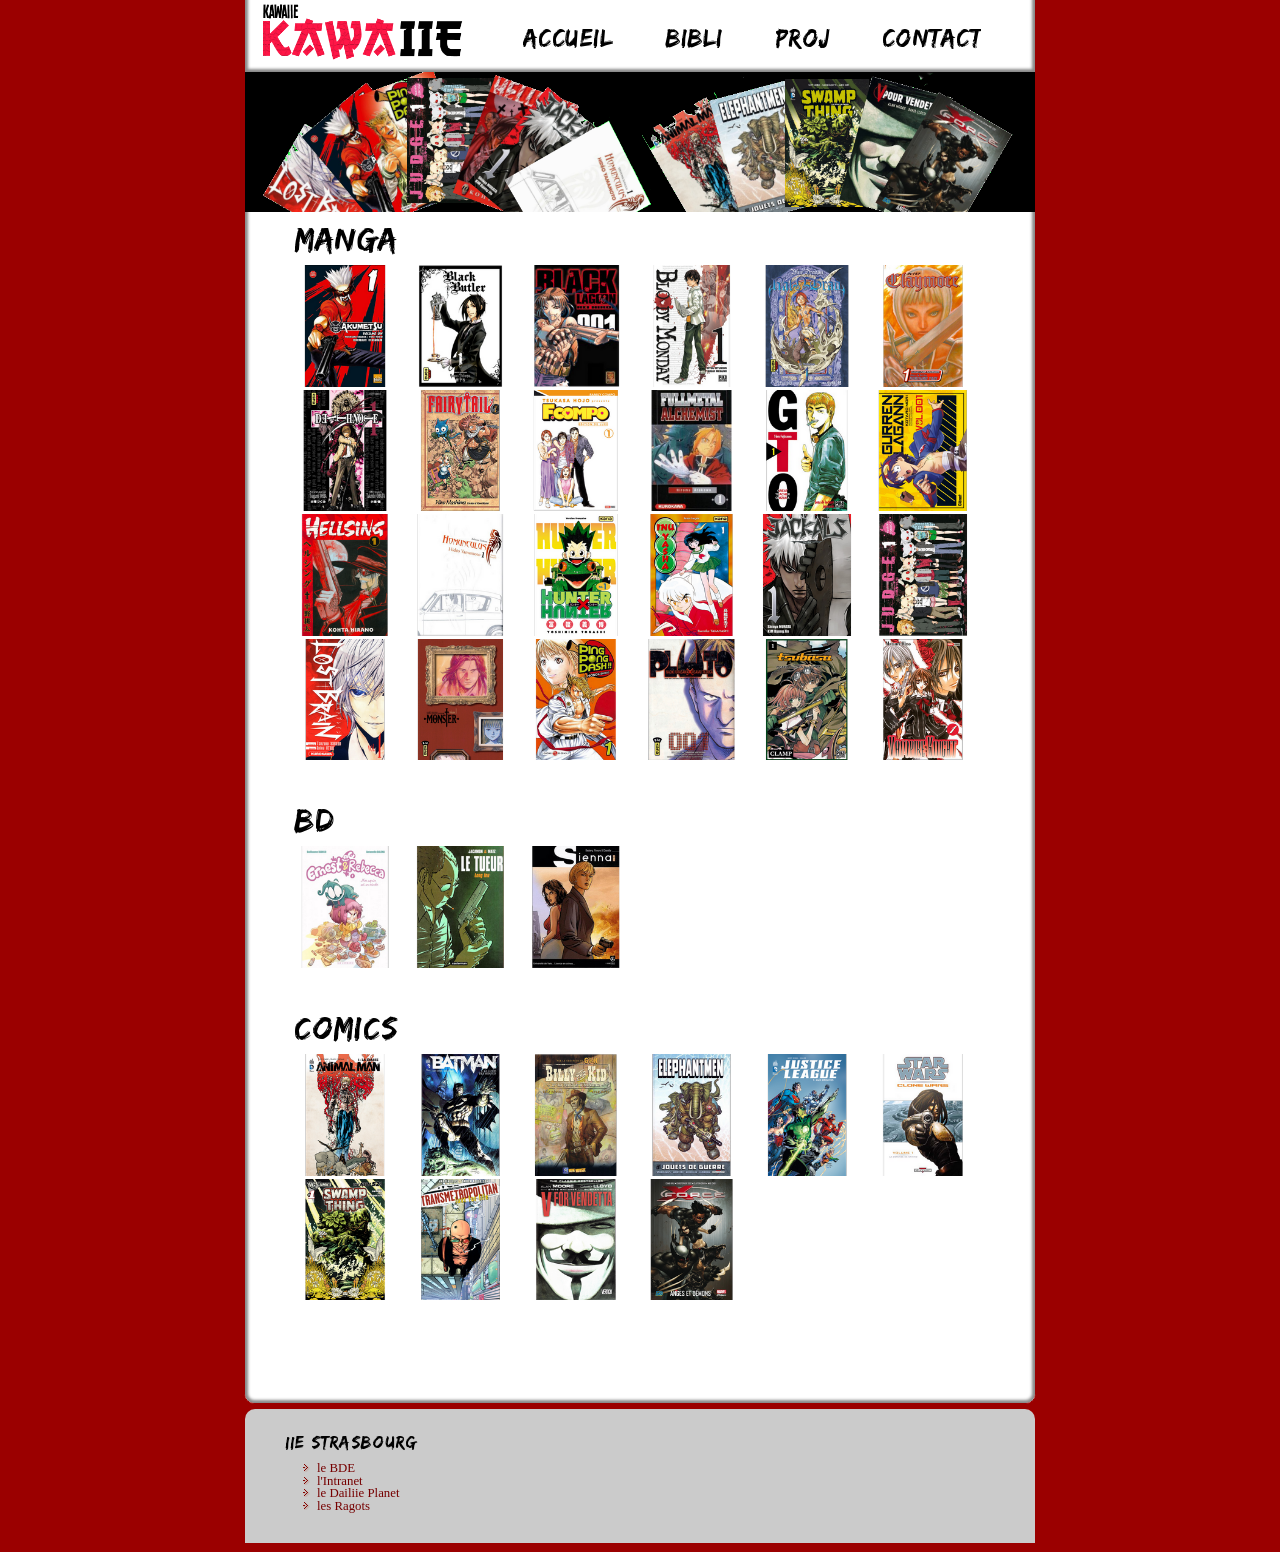
<file: Bibliotheque.html>
<!DOCTYPE html>
<html>
	<head>
		<meta charset="utf-8" />
		<link rel="icon" href="images/Icones/favicon.JPG">
		<!--[if lt IE 9]>
            <script src="http://html5shiv.googlecode.com/svn/trunk/html5.js"></script>
        <![endif]-->
        <link rel="stylesheet" href="reset.css" />
        <link rel="stylesheet" href="style.css" />
        <title>Kawaiie</title>
    </head>

	<body>
		<div id="container">
			<header>
				<a id="logo" href="Kawaiie.html"></a> 

				<div id="menu">
					 <ul>
					 	<li>
							<a href="Kawaiie.html" class="accueil">
								<span>Accueil</span>
							</a>
						</li>
						
						<li>
							<a class = "bibliotheque" href="Bibliotheque.html">
								<span>Bibli</span>
							</a>
						</li>
						
						<li>
							<a class = "proj" href="Proj.html">
								<span>Proj</span>
							</a>
						</li>
						
						<li>
							<a class = "contact" href="#">
								<span>Contact</span>
							</a>
						</li>
					</ul>
				</div>
			</header>

			<div id="navbar">
				<div id="bibliotheque">

				</div>
			</div>

	<!-- the main section where all pages will be loaded using URL variables and PHP include() function -->
			<div id="main">
				<article>
                	<h1>Manga</h1>
                	<div class="bibli">	
	            		<a href=#>
	            			<img class="livre" src="images/Bibliotheque/Couv_moyen/Manga/akumetsu_01.png" title="Akumetsu"/>
	            			<span>
	            				<h2>Akumetsu</h2>
	            				Dans un japon frappé par la crise économique et secoué par les scandales politiques, un héros au masque inquiétant se lève pour débarasser le monde du mal.<br>
	            				Mais ses méthodes sont pour le moins ... brutales.
	            			</span>
	            		</a>	

						<a href="#">
							<img class="livre" src="images/Bibliotheque/Couv_moyen/Manga/black_butler_01.png" title="Black Butler"/>
							<span>
								<h2>Black Butler</h2>
								 Sébastian est majordome au service d'un héritier d'une grande famille de la noblesse anglaise. En matière d'érudition, d'éducation et d'art culinaire, il est parfait. Mais ne vous fiez pas à sa distinction, si vous vous en prenez à son jeune maître, vous découvrirez sa vraie nature... <br>
								 Ciel aurait-il signé un pacte avec le Diable... ?!
							</span>
						</a>
							
						<a href="#">
							<img class="livre" src="images/Bibliotheque/Couv_moyen/Manga/Black_lagoon_01.png" title="Black Lagoon"/>
							<span>
								<h2>Black Lagoon</h2>
								Rokurô Okajima, modeste salarié de l'entreprise Asahi, se retrouve embarqué de force sur le black lagoon, un vieux torpilleur servant de repaire à une bande de pirates qui écume les mers de l'Asie du Sud-Est. Il va alors se retrouver propulsé dans un monde d'aventures dont il ne soupçonnait pas l'existence.
							</span>
						</a>

						<a href="#">
							<img class="livre" src="images/Bibliotheque/Couv_moyen/Manga/bloddy_monday_01.png" title="Bloody Monday"/>
							<span>
								<h2>Bloody Monday</h2>
								En apparence, Fujimaru Takagi est un élève comme les autres mais, en réalité, c'est un hacker de génie, qui pirate le matériel informatique de personnes malhonnêtes afin de les confondre. Il semblerait, qu'un virus meurtrier élaboré en Russie sera bientôt utilisé par des terroristes. Il s'agit d'une crise sans précédent : la survie de populations entières est en jeu !
							</span>
						</a>

						<a href="#">
							<img class="livre" src="images/Bibliotheque/Couv_moyen/Manga/blue_dragon_01.png" title="Blue Dragon"/>
							<span>
								<h2>Blue Dragon</h2>
								Les Kages sont des ombres maléfiques et monstrueuses qui s'attaquent aux hommes. Une seule personne peut les vaincre: Ral! Avec l'aide de Grad, le terrible blue dragon qui vit en lui, Ral parviendra-t-il à sauver le monde ?!
							</span>
						</a>

						<a href="#">
							<img class="livre" src="images/Bibliotheque/Couv_moyen/Manga/claymore 01.png" title="Claymore"/>
							<span>
								<h2>Claymore</h2>
								Dans une époque médiévale, les humains sont terrorisés par des êtres démoniaques capables de se fondre parmi eux. Leur seule chance de survie réside dans les mains des Claymores, des femmes hybrides mi-humaines mi-démons qui possèdent des pouvoirs gigantesques.
							</span>
						</a>

						<a href="#">
							<img class="livre" src="images/Bibliotheque/Couv_moyen/Manga/death_note_01.png" title="Death Note"/>
							<span>
								<h2>Death Note</h2>
								Light Yagami est un lycéen âgé de 17 ans, jeune homme brillant, fils d'un policier, il découvre un étrange carnet qui se révèle être le livre d'un dieu de la mort : Ryûk ! Light apprendra vite quels terribles pouvoirs renferment ce carnet : tous ceux dont le nom est inscrit dans le Death Note sont appelés à mourir dans les 40 secondes qui suivent !
							</span>
						</a>

						<a href="#">
							<img class="livre" src="images/Bibliotheque/Couv_moyen/Manga/fairy_tail_01.png" title="Fairy Tail"/>
							<span>
								<h2>Fairy Tail</h2>
								Les guildes magiques sont des associations. Elles proposent différentes tâches aux magiciens, allant de la recherche d'un objet à l'attaque en règle.<br>
								Lucy, Une jeune fille, rêve de devenir magicienne.
								Un jour, elle rencontre Natsu, un magicien maîtrisant le feu. 
								Ce dernier l'invite alors à rejoindre sa guilde.<br> 
								Il s'agit de la célèbre Fairy Tail, le sujet de tous les rêves de Lucy. Mais celle-ci est bien mystérieuse semble être à l'origine de nombreux scandales...
							</span>
						</a>

						<a href="#">
							<img class="livre" src="images/Bibliotheque/Couv_moyen/Manga/family_compo_01.png" title="Family Compo"/>
							<span>
								<h2>Familly Compo</h2>
								Après sa maman qui est décédée alors qu’il n’avait que six ans, Masahiko perd son père dans un accident.<br>
								Le jeune étudiant se retrouve alors seul et sans ressources. Sa tante Yukari lui propose de venir emménager avec elle, son mari et sa fille.<br>
								Il ne tarde pas à découvrir qu’il ne vit absolument pas dans une famille traditionnelle, bien loin de là ! Sa tante est en fait un homme et son oncle est une femme ! Et sa cousine serait-elle en réalité un cousin ?
							</span>
						</a>

						<a href="#">
							<img class="livre" src="images/Bibliotheque/Couv_moyen/Manga/fma_01.png" title="Full Metal Alchemist"/>
							<span>
								<h2>Full Metal Alchemist</h2>
								En voulant ressusciter leur mère, Edward et Alphonse Elric utilisent une technique interdite du domaine de l'alchimie : la transmutation humaine. L'expérience tourne mal : Edward perd un bras et une jambe tandis qu'Alphonse perd son corps et son esprit se retrouve prisonnier d'une armure.<br>
								Devenu alchimiste d'Etat, Edward, surnommé " FullMetal Alchimiste ", se lance, avec son frère, à la recherche de la pierre philosophale, leur seule chance de retrouver leur état initial.
							</span>
						</a>

						<a href="#">
							<img class="livre" src="images/Bibliotheque/Couv_moyen/Manga/gto_01.png" title="GTO"/>
							<span>
								<h2>GTO</h2>
								Ancien voyou, chef de gang, Eikichi Onizuka décide un jour de devenir prof. Sa vocation n'a rien de pédagogique. Ce qu'il veut, c'est pouvoir sortir avec les étudiantes du lycée où il travaille.<br>
								Pourtant, son sens de la justice et de l'honneur vont l'amener à devenir un véritable enseignant.
							</span>
						</a>

						<a href="#">
							<img class="livre" src="images/Bibliotheque/Couv_moyen/Manga/gurren_lagann_01.png" title="Gurren Lagann"/>
							<span>
								<h2>Gurren Lagann</h2>
								Dans un lointain futur, les humains ont été chassés de la surface de la Terre par des hommes-bêtes. Ils sont maintenant contraints de vivre dans des cavernes souterraines, constamment menacés par les nouveaux maîtres de la planète.<br>
								Simon, un jeune foreur de souterrains, et Kamina, un trublion local constamment opposé au chef du village, décident de se rebeller et d’aller là où aucun homme n’est jamais allé : à la surface de la Terre !<br> 
								Sur leur route, ils seront rejoints par la pulpeuse Yoko et, ensemble, deviendront les derniers remparts de la race humaine contre les hommes-bêtes…
							</span>
						</a>

						<a href="#">
							<img class="livre" src="images/Bibliotheque/Couv_moyen/Manga/hellsing_01.png" title="Hellsing"/>
							<span>
								<h2>Hellsing</h2>
								L’organisation Hellsing, avec à sa tête la jeune Integra, est un groupe d’intervention chargé de protéger l’Angleterre des forces démoniaques qui envahissent le pays. Mandatée par l’église protestante elle dispose d’une arme secrète impitoyablement efficace en la personne d’Alucard, un vampire, surpuissant....
							</span>
						</a>

						<a href="#">
							<img class="livre" class="blanc" src="images/Bibliotheque/Couv_moyen/Manga/homunculus_01.png" title="Homunculus"/>
							<span>
								<h2>Homunculus</h2>
								Vous êtes un SDF et votre seule fortune est votre voiture. Pas un super modèle, juste une à laquelle vous tenez. Mais voilà que, du jour au lendemain, même cela vous est enlevé. Comment allez-vous remonter la pente ? En acceptant l'argent qu'on vous offre moyennant votre trépanation ?<br>
								Vous pourriez en sortir diminué. Mais vous pourriez en sortir grandi. Vous pourriez également ne pas en sortir tout court...
							</span>
						</a>

						<a href="#">
							<img class="livre" src="images/Bibliotheque/Couv_moyen/Manga/hunter_x_hunter_01.png" title="Hunter X Hunter"/>
							<span>
								<h2>Hunter X Hunter</h2>
								Gon a presque douze ans, et rêve de devenir un hunter.<br>
								Les hunters sont des aventuriers d'élite qui peuvent être chasseurs de prime, chefs-cuisinier, archéologues, zoologues, justiciers ou consultants dans divers domaines. Son père, Jin, qu'il ne connaît pas, est l'un des plus grands hunters de son temps.<br>
								C'est pour le retrouver que Gon va devenir hunter!
							</span>
						</a>

						<a href="#">
							<img class="livre" src="images/Bibliotheque/Couv_moyen/Manga/inu_yasha_01.png" title="Inu Yasha"/>
							<span>
								<h2>Inu Yasha</h2>
								Quel est ce monde étrange dans lequel est tombée Kagome? Qui est cet Inu-Yasha? Qu'est-ce que la perle de Shikon?<br> Mystères et aventures ne font que commencer!
							</span>
						</a>

						<a href="#">
							<img class="livre" src="images/Bibliotheque/Couv_moyen/Manga/jackals_01.png" title="Jackals"/>
							<span>
								<h2>Jackals</h2>
								Cicero City, ville rongée par le crime et la corruption, est sous la coupe de nombreuses organisations criminelles qui se livrent une guerre sans merci pour son contrôle.<br>
								Pour servir leurs desseins, ces gangs font régulièrement appel aux "Jackals", des assassins professionnels et impitoyables, qui louent leurs services au plus offrant...
							</span>
						</a>

						<a href="#">
							<img class="livre" src="images/Bibliotheque/Couv_moyen/Manga/judge_01.png" title="Judge"/>
							<span>
								<h2>Judge</h2>
								Après avoir indirectement causé la mort de son propre frère, Hiro vit rongé par le remords. Deux ans ont passé quand il se réveille soudain dans le noir, menotté et coiffé d’un mystérieux masque de lapin. Au bout d’un couloir, le corps sans vie d’un adolescent, et sept autres victimes terrifiées, enfermées dans une étrange salle de tribunal.<br>
								Tous coupables d’un crime resté impuni, ils incarnent un des péchés capitaux : gourmandise, avarice, paresse, orgueil, luxure, envie et colère.<br>
								Le procès peut commencer… À la fois juges et bourreaux, ils devront choisir toutes les douze heures celui d’entre eux qui sera sacrifié.
							</span>
						</a>

						<a href="#">
							<img class="livre" src="images/Bibliotheque/Couv_moyen/Manga/lost_brain_01.png" title="Lost Brain"/>
							<span>
								<h2>Lost Brain</h2>
								Peut on vraiment contrôler les gens en les hypnotisant ?<br>
								Ren Hiyama, un génie dépité par la réalité absurde du monde quotidien, décide de changer les bases mêmes de la société. Pour y parvenir, il commence à s’intéresser à l’hypnose, une technique au pouvoir sans limite qui lui permettra de plonger dans les tréfonds de l’âme humaine. Il se lance dans une guerre psychologique et terroriste avec le gouvernement japonais pour changer la société.<br>
								Un duel sans merci s’engage alors !
							</span>
						</a>

						<a href="#">
							<img class="livre" src="images/Bibliotheque/Couv_moyen/Manga/monster_01.png" title="Monster"/>
							<span>
								<h2>Monster</h2>
								Le docteur Tenma est un jeune chirurgien japonais expatrié en Allemagne. Embauché par une clinique de Düsseldorf, doué pour son métier, parfaitement intégré, il doit même épouser la fille de son directeur. Un jour, appelé en urgence, il s'apprête à opérer un jeune garçon pour essayer de lui sauver la vie. Alors qu'il allait commencer, il reçoit alors l'ordre de ne pas le faire et de prendre en charge un autre patient arrivé entre temps, patient qui n'est autre que le maire de la ville. Mais le Docteur Tenma décide d'ignorer cet ordre et de s'occuper de l'enfant arrivé en premier..
							</span>
						</a>

						<a href="#">
							<img class="livre" src="images/Bibliotheque/Couv_moyen/Manga/ping_pong_dash_01.png" title="Ping Pong Dash"/>
							<span>
								<h2>Ping Pong Dash</h2>
								Tendô Haruku est un loubard de campagne, pas très futé mais doué à la bagarre, son loisir favori jusqu’à ce qu’arrive dans son horizon... l’amour ! En la personne de Ichinose Sawa, championne de ping-pong venue tout droit de la capitale, et qui ne s’intéresse qu’aux garçons susceptibles de la surpasser dans ce sport.<br>
								Bien décidé à relever le défi, Haruku décide donc de se mettre à la raquette pour conquérir le coeur de Sawa... mais pas facile de se refaire, surtout quand on est courtisé par un chef de bande prêt à tout pour faire de vous son bras droit !
							</span>
						</a>

						<a href="#">
							<img class="livre" src="images/Bibliotheque/Couv_moyen/Manga/pluto_01.png" title="Pluto"/>
							<span>
								<h2>Pluto</h2>
								Dans un monde futuriste où les robots vivent comme des humains, des crimes mystérieux se succèdent.<br>
								Des robots et des chercheurs renommés sont assassinés dans des circonstances très étranges. Toutes les victimes sont retrouvées avec un ornement en forme de cornes sur leur tête.<br>
								Gesicht, un inspecteur robot, est chargé de l'affaire. Il découvre que les robots visés sont les sept robots les plus puissants de la planète, dont il fait lui-même partie ! L'inspecteur Gesicht part alors à leur rencontre pour tenter de les protéger du danger.
							</span>
						</a>

						<a href="#">
							<img class="livre" src="images/Bibliotheque/Couv_moyen/Manga/tsubasa_reservoir_chronicle_01.png" title="Tsubasa Reservoir Chronicle"/>
							<span>
								<h2>Tsubasa Reservoir Chronicle</h2>
								Dans le pays de Clow, vivent Shaolan et Sakura, qui s'aiment secrètement malgré leurs différences sociales. Un jour, survient la catastrophe, lors d'une attaque ennemie sur le pays : Sakura perd la mémoire pour des raisons mystérieuses !
							</span>
						</a>

						<a href="#">
							<img class="livre" src="images/Bibliotheque/Couv_moyen/Manga/vampire_knight_01.png" title="Vampire Knight"/>
							<span>
								<h2>Vampire Knight</h2>
								Dans le collège Cross, étudiants humains et vampires cohabitent secrètement.<br>
								Yuki, avec l’énigmatique Zero, doit s’assurer que cette cohabitation reste pacifiste. La jeune fille souhaite un futur dans lequel Hommes et vampires puissent coexister sans se combattre. Une conviction dictée aussi par les sentiments qu’elle éprouve pour le noble Kaname, le chef charismatique des vampires du collège. Un garçon qui, un jour, lui a sauvé la vie...
							</span>
						</a>

					</div>	
            	</article>

            	<article>
            		<h1>BD</h1>
            		<div class="bibli">
            			<a href="#">
            				<img class="livre" src="images/Bibliotheque/Couv_moyen/BD/ernest&rebecca_01.png" title="Ernest & Rebecca"/>
            				<span>
            					<h2>Ernest & Rebecca</h2>
            					Elle s'appelle Rebecca, elle a six ans, bientôt et demi. Ses défenses immunitaires sont un peu faibles, mais elle ne compte pas se laisser faire: elle va prouver au monde qu'elle n'est pas une puce.<br>
            					Partie chasser la grenouille par temps de pluie, Rebecca attrape finalement Ernest, un drôle de microbe qui n'a pas la langue dans sa poche. Le genre d'ami bien utile à l‘heure où les parents se perdent dans leurs disputes de grands.
            				</span>
            			</a>
            			
            			<a href="#">
            				<img class="livre" src="images/Bibliotheque/Couv_moyen/BD/le_tueur_01.png" title="Le Tueur"/>
            				<span>
            					<h2>Le Tueur</h2>
            					Homme solitaire et froid, méthodique et consciencieux, le tueur ne s'embarrasse ni de scrupules ni de regrets.<br>
            					Tapi dans l'ombre, il guette sa prochaine victime. Plus l'attente dure et plus il s'énerve. Si les cartes sont truquées, il n'en sait rien encore. Gare aux éclaboussures.
            				</span>
            			</a>
            			<a href="#">
            				<img class="livre" src="images/Bibliotheque/Couv_moyen/BD/sienna_01.png" title="Sienna"/>
            				<span>
            					<h2>Sienna</h2>
            					Femme d'une froideur implacable, Sienna est consultante dans la finance le jour et exécutrice pour la CIA la nuit. Gabrielle est son contraire. Avocate engagée et humaine, elle prend de gros honoraires à de riches clients pour pouvoir se consacrer aussi à ceux qui ne peuvent pas la payer.
								Tout oppose ces deux diplômées de la prestigieuse université de Yale et pourtant, elles doivent au même homme d'être ce qu'elles sont.
            				</span>
            			</a>
            		</div>	
            	</article> 

            	<article>
            		<h1>Comics</h1>
            		<div class="bibli">
	            		<a href="#">
	            			<img class="livre" src="images/Bibliotheque/Couv_moyen/Comics/animalman_01.png" title="Animal Man"/>
							<span>
								<h2>Animal Man</h2>
								Buddy Baker est un super-héros de troisième zone, dont les pouvoirs le lie au monde animal. Sa carrière d'acteur est sur le point de décoller quand sa fille, Maxine, se découvre elle aussi des aptitudes surnaturelles. La quête qu'entame Buddy pour découvrir les causes de cette mutation va l'entraîner aux confins de l'étrange et de l'horreur.
							</span>
						</a>

						<a href="#">
							<img class="livre" src="images/Bibliotheque/Couv_moyen/Comics/batman_01.png" title="Batman"/>
							<span>
								<h2>Batman</h2>
								Après une longue période d'absence, Bruce Wayne est de retour sous le masque de Batman, à la poursuite d un mystérieux tueur en série aux allures de hibou, et dont la prochaine cible n'est autre que... Bruce Wayne.<br>
								Plus il progresse dans son enquête, plus le Chevalier Noir rassemble d éléments sur les motivations de son ennemi. Il découvre alors une sombre vérité mêlant la famille Wayne aux fondations troubles de Gotham City.
							</span>
						</a>

						<a href="#">
							<img class="livre" src="images/Bibliotheque/Couv_moyen/Comics//billy_the_kid_01.png" title="Billy The Kid"/>
							<span>
								<h2>Billy the Kid</h2>
								Billy the kid, le cowboy psychopathe, la terreur de l'ouest sauvage. On le croyait mort, il n'en est rien...<br> 
								Recruté par un cirque pour aider son propriétaire à dérober un joyau d'une valeur inestimable, il se retrouve embarqué dans une sombre aventure qui va le mener au cœur de l'Europe centrale, où il devra affronter...rien de moins que le docteur Frankenstein.
							</span>
						</a>

						<a href="#">
							<img class="livre" src="images/Bibliotheque/Couv_moyen/Comics/elephantmen_01.png" title="Elephantmen"/>
							<span>
								<h2>Elephantmen</h2>
								Quelque part dans le désert africain, une équipe de scientifiques spécialisés en manipulations génétiques a créé une armée de monstres surpuissants. À partir de l'ADN croisé entre humains et animaux, ils ont engendré une nouvelle forme de vie, complètement dédiée au combat : les Elephantmen. L'ONU se doit d'intervenir.<br>
								Commence alors l'une des guerres les plus violentes que la Terre a connue.
							</span>
						</a>

						<a href="#">
							<img class="livre" src="images/Bibliotheque/Couv_moyen/Comics/justice_league_01.png" title="Justice League"/>
							<span>
								<h2>Justice League</h2>
								Il y a cinq ans, nul ne connaissait l'existence des surhommes, et encore moins celle des super-héros...<br>
								Avec l'apparition de Superman, Batman, Green Lantern et Wonder Woman, les autorités, effrayées par la puissance de ces individus, les déclarèrent hors-la-loi. Cependant, lorsque Darkseid projeta de conquérir la Terre, les Humains durent se placer sous la protection de leur héros. Voici le récit de la première union des plus grands justiciers qui allait bientôt devenir la célèbre Ligue de Justice.
							</span>
						</a>

						<a href="#">
							<img class="livre" src="images/Bibliotheque/Couv_moyen/Comics/star_wars_01.png" title="Star Wars"/>
							<span>
								<h2>Star Wars</h2>
								Pour empêcher les Séparatistes de détruire une fabrique de clones, un commando de Jedi - parmi lesquels Obi-Wen Kenobi et Anakin Skywalker - est envoyé sur la planète aquatique Kamino. Ils découvriront que Jango Fett, bien que mort, joue encore un rôle important dans cette guerre...
							</span>
						</a>

						<a href="#">
							<img class="livre" src="images/Bibliotheque/Couv_moyen/Comics/the_swamp_thing_01.png" title="The Swamp Thing"/>
							<span>
								<h2>The Swamp Thing</h2>
								Le Dr Alec Holland était autrefois un monstre connu sous le surnom de la Créature des Marais, hantant le bayou et s'opposant à des forces surnaturelles.<br>
								Aujourd'hui Alec est redevenu un humain et tente de reprendre le cours de sa vie. Malheureusement pour lui, son passé ne va pas tarder à le rattraper...
							</span>
						</a>

						<a href="#">
							<img class="livre" src="images/Bibliotheque/Couv_moyen/Comics/transmetropolitan_01.png" title="Transmet
							ropolitan"/>
							<span>
								<h2>Tranmetropolitan</h2>	
								Spider est un journaliste gonzo renégat forcé à retourner à La Ville après avoir profité d'une avance de son éditeur sur deux livres qu'il n'a pas écrits. Après cinq ans de vie solitaire à "La Montagne", les menaces de son éditeur l'obligent à revenir à La Ville, où il reprend contact avec une vieille connaissance, Mitchell Royce, afin de trouver du travail lui permettant de subsister durant l'écriture de ses livres, et, par la même, reprendre son combat contre la corruption aux plus hauts niveaux du pouvoir.
							</span>
						</a>

						<a href="#">
							<img class="livre" src="images/Bibliotheque/Couv_moyen/Comics/v_pour_vendetta_01.png" title="V pour Vendetta"/>
							<span>
								<h2>V pour Vendetta</h2>
								Dans les années 1980, une guerre mondiale éclate ; l'Europe, l'Afrique et les États-Unis d'Amérique sont réduits en cendres par des armes nucléaires. Un parti fasciste, Norsefire, prend alors en main le pouvoir et tente de rétablir le pays après avoir procédé à une épuration ethnique, politique et sociale sans pitié.<br>
								En 1997, au moment où le parti semble avoir la situation sous contrôle, un anarchiste commence une campagne pour ébranler tous les symboles du pouvoir.
							</span>
						</a>
	
						<a href="#">
							<img class="livre" src="images/Bibliotheque/Couv_moyen/Comics/x_force_01.png" title="X Force"/>
							<span>
								<h2>X Force</h2>
								Dans le plus grand secret, Cyclope a réuni une équipe clandestine en charge des missions retenues douteuses et trop dangereuses pour les X-Men attitrés. Pour ce faire, il a fait appel à Wolverine, X-23, Warpath et Félina !<br>
								Quand les Purificateurs, une secte religieuse de chasseurs de mutants, ont vent de la naissance du premier homo superior depuis le Jour-M, ils n'ont plus qu'une idée en tête : traquer et tuer l'enfant. La mission de X-force : protéger le bébé par tous les moyens nécessaires.
							</span>
						</a>
						</div>
	            	</article>
			<!-- close #main content -->
			</div>            
	    <!-- close #container -->
		</div>

		<footer>
			<div id="ensiie">
			<h1>IIE Strasbourg</h1>
				<ul>
					<li><a href="http://strasbourg.bde-ensiie.fr/" target="_blank">le BDE</a></li>
					<li><a href="http://iiens.eu/" target="_blank">l'Intranet</a></li>
					<li><a href="http://dailiieplanet.free.fr/index.php/journal/ancien_numero" target="_blank">le Dailiie Planet</a></li>
					<li><a href="http://ragots.iiens.eu/" target="_blank">les Ragots</a></li>
	            </ul>
	        </div>    
    	</footer>

	</body>
</html>
</file>
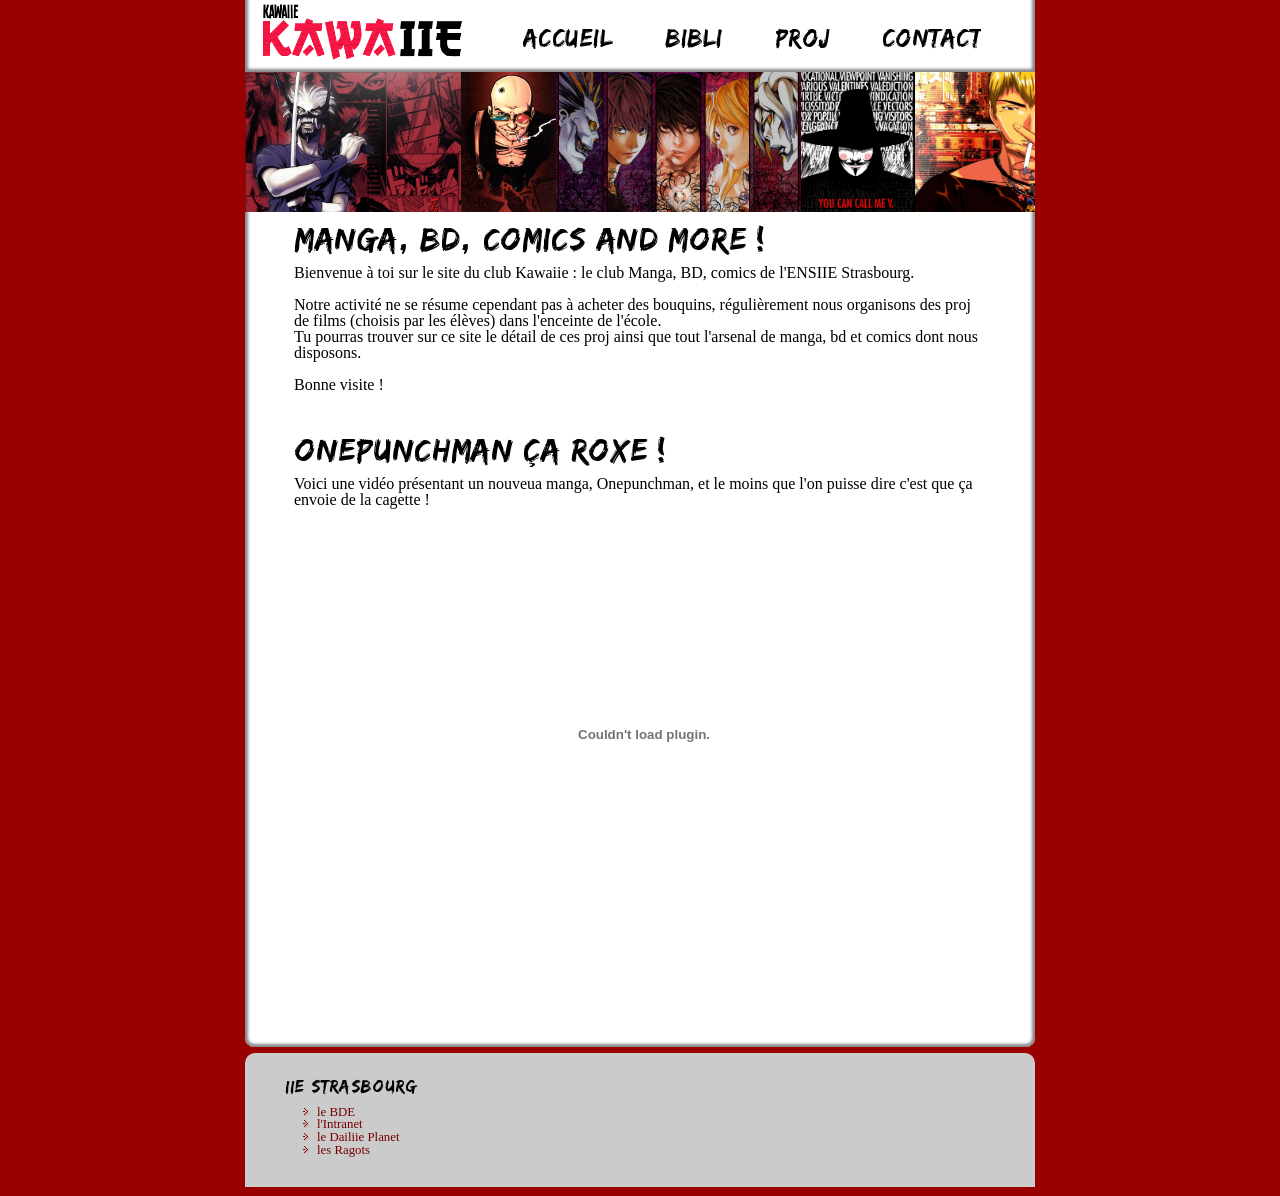
<file: Kawaiie.html>
<!DOCTYPE html>
<html>
	<head>
		<meta charset="utf-8"/>
		<link rel="icon" href="images/Icones/favicon.JPG">
		<link rel="stylesheet" href="reset.css" />
		<link rel="stylesheet" href="style.css" />

		<title>Kawaiie</title>

		<!--[if lt IE 9]>
        	<script src="http://html5shiv.googlecode.com/svn/trunk/html5.js"></script>
        <![endif]-->
	</head>

	<body>
		<div id="container">
			<header>


				<a id="logo" href="Kawaiie.html"></a> 


				<div id="menu">
					 <ul>
					 	<li>
							<a href="Kawaiie.html" class="accueil">
								<span>Accueil</span>
							</a>
						</li>
						
						<li>
							<a class = "bibliotheque" href="Bibliotheque.html">
								<span>Bibli</span>
							</a>
						</li>
						
						<li>
							<a class = "proj" href="Proj.html">
								<span>Proj</span>
							</a>
						</li>
						
						<li>
							<a class = "contact" href="#">
								<span>Contact</span>
							</a>
						</li>
					</ul>
				</div>
			</header>

			<div id="navbar">
				<div id="kawaiie">

			  	</div>
			</div>

			<div id="main">
				<div id="column_middle">
						
						<article>
							<h1>Manga, BD, Comics and more !</h1>
			               	<p>Bienvenue à toi sur le site du club Kawaiie : le club Manga, BD, comics de l'ENSIIE Strasbourg.</p>
			               	<br/>
			               	<p>Notre activité ne se résume cependant pas à acheter des bouquins, régulièrement nous organisons des proj de films (choisis par les élèves) dans l'enceinte de l'école.</p>
			               	<p>Tu pourras trouver sur ce site le détail de ces proj ainsi que tout l'arsenal de manga, bd et comics dont nous disposons.</p>
			               	<br/>
			               	<p>Bonne visite !</p>
	            		</article> 

	            		<article>
	            			<h1>Onepunchman ça roxe !</h1>
	            			<p>Voici une vidéo présentant un nouveua manga, Onepunchman, et le moins que l'on puisse dire c'est que ça envoie de la cagette !</p>
	     					<br>
	           				<object type="application/x-mplayer2" style="width: 700px; height: 420px;" data="videos/NO_WAY_IN_HELL.mp4">
								<param name="FileName" value="http://www.youtube.com/watch?v=GWPgPWIXwlE">
								<param name='AutoStart' value="0">
							</object>
							<!-- 
							<embed type="audio/x-pn-realaudio-plugin" src="videos/NO WAY IN HELL.mp4" height="420px" width="700px" controls="all" console="video"/> -->
							
							<!-- <object type="video/quicktime" style="width: 700px; height: 420px;" data="videos/NO WAY IN HELL.mp4">
							<param name="src" value="monfichierexemple.mov"/> -->
							</object>

	            		</article>
				</div>
			<!-- close #main content -->
			</div>
	    <!-- close #container -->
		</div>

		<footer>
			<div id="ensiie">
				<h1>IIE Strasbourg</h1>
					<ul>
						<li><a href="http://strasbourg.bde-ensiie.fr/" target="_blank">le BDE</a></li>
						<li><a href="http://iiens.eu/" target="_blank">l'Intranet</a></li>
						<li><a href="http://dailiieplanet.free.fr/index.php/journal/ancien_numero" target="_blank">le Dailiie Planet</a></li>
						<li><a href="http://ragots.iiens.eu/" target="_blank">les Ragots</a></li>
					</ul>
			</div>    
		</footer>

	</body>
</html>
</file>
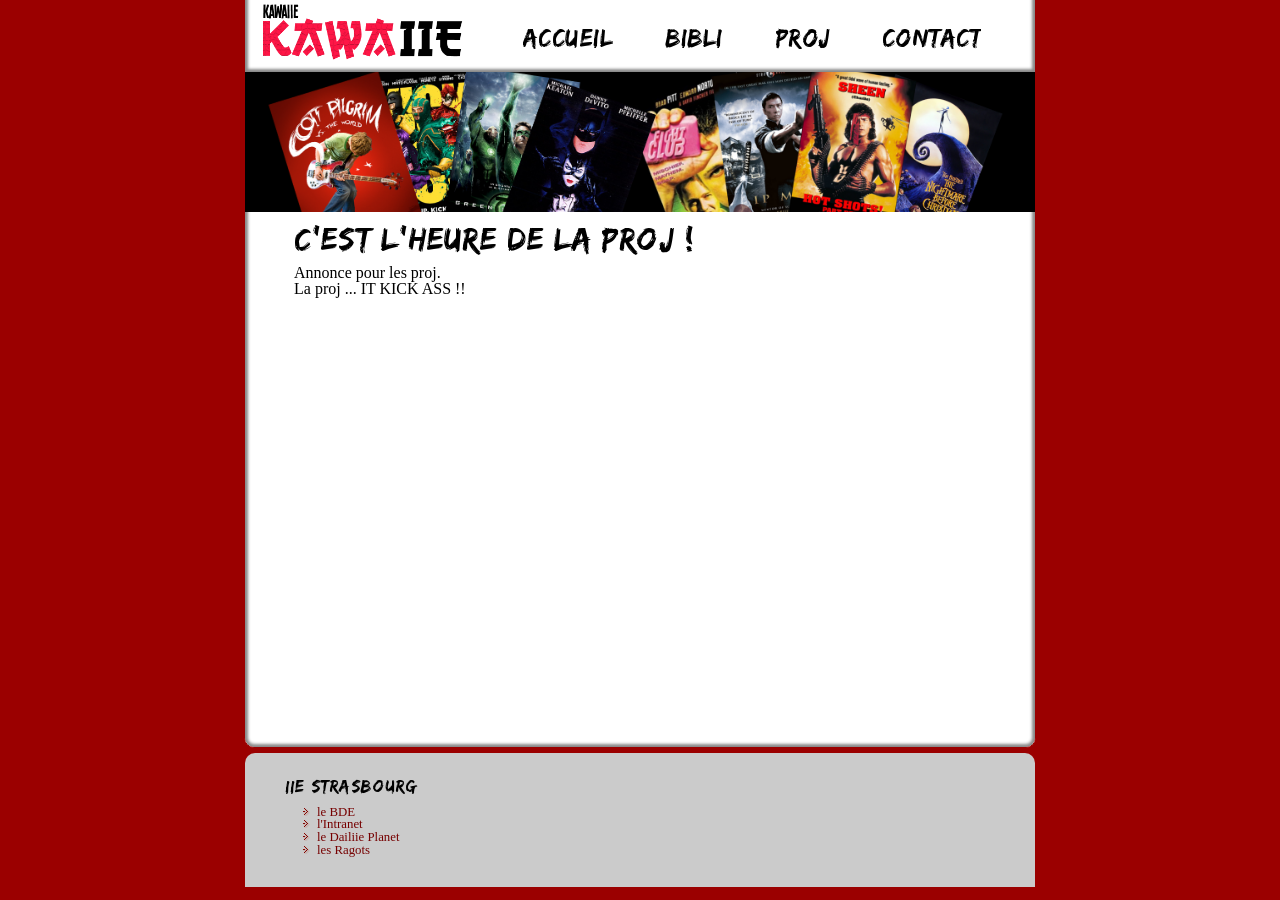
<file: Proj.html>
<!DOCTYPE html>
<html>
	<head>
		<meta charset="utf-8" />
		<link rel="icon" href="images/Icones/favicon.JPG">
		<!--[if lt IE 9]>
            <script src="http://html5shiv.googlecode.com/svn/trunk/html5.js"></script>
        <![endif]-->
        <link rel="stylesheet" href="reset.css" />
        <link rel="stylesheet" href="style.css" />
        <title>les Proj Kawaiie</title>
    </head>

	<body>
		<div id="container">
			<header>
				<a id="logo" href="Kawaiie.html"></a> 

				<div id="menu">
					 <ul>
					 	<li>
							<a href="Kawaiie.html" class="accueil">
								<span>Accueil</span>
							</a>
						</li>
						
						<li>
							<a class = "bibliotheque" href="Bibliotheque.html">
								<span>Bibli</span>
							</a>
						</li>
						
						<li>
							<a class = "proj" href="Proj.html">
								<span>Proj</span>
							</a>
						</li>
						
						<li>
							<a class = "contact" href="#">
								<span>Contact</span>
							</a>
						</li>
					</ul>
				</div>
			</header>

			<div id="navbar">
				<div id="proj">

				</div>	
			</div>

	<!-- the main section where all pages will be loaded using URL variables and PHP include() function -->
			<div id="main">
				<div id="column_middle">
					<article>
	                	<h1>C'est l'heure de la proj !</h1>
	                	<p>Annonce pour les proj.</p>
	                	<p>La proj ... IT KICK ASS !!</p>
	                	<br></br>
	                	<iframe width="560" height="315" src="http://www.youtube.com/embed/O5mxBaXHcFw" frameborder="0" allowfullscreen></iframe>
	            	</article> 
				</div>
			<!-- close #main content -->
			</div>            
	    <!-- close #container -->
		</div>

		<footer>
			<div id="ensiie">
			<h1>IIE Strasbourg</h1>
				<ul>
					<li><a href="http://strasbourg.bde-ensiie.fr/" target="_blank">le BDE</a></li>
					<li><a href="http://iiens.eu/" target="_blank">l'Intranet</a></li>
					<li><a href="http://dailiieplanet.free.fr/index.php/journal/ancien_numero" target="_blank">le Dailiie Planet</a></li>
					<li><a href="http://ragots.iiens.eu/" target="_blank">les Ragots</a></li>
	            </ul>
	        </div>    
    	</footer>

	</body>
</html>
</file>
<file: style.css>
@font-face {
    font-family: 'Comix';
    src : url('polices/comix_loud/Comix Loud.ttf') format('truetype');
    font-weight: normal;
    font-style: normal;
}

@font-face {
    font-family: 'edo';
    src : url('polices/Edo/edo.ttf') format('truetype');
    font-weight: normal;
    font-style: normal;
}

@font-face {
    font-family: 'mangatemple';
    src : url('polices/manga_temple/mangatb.ttf') format('truetype');
    font-weight: normal;
    font-style: normal;
}

@font-face {
    font-family: 'gbshinto';
    src : url('polices/GB_Shinto/GBShinto-Regular.otf') format('opentype');
    font-weight: normal;
    font-style: normal;
}

@font-face {
    font-family: 'SF_comic_script';
    src : url('polices/sf_comic_script/SF Comic Script.ttf') format('truetype');
    font-weight: normal;
    font-style: normal;
}

/*element principaux*/
body {
    background-color: #9b0000;
    height: 100%;
}

#container {
    border-bottom-right-radius: 10px;
    border-bottom-left-radius: 10px;
    max-width:790px; 
    margin:0 auto;
    margin-top: -9px;
    background-color: white;
    border: solid 1px #9b0000;
    height: 100%;

    /* Shadow */
    -moz-box-shadow: inset 0 0 3px 3px #888;
    -webkit-box-shadow: inset 0 0 3px 3px #888;
    box-shadow: inset 0 0 3px 3px #888;

}

h1,h2, #menu span {
   font-family:'edo','Myriad Pro',Arial, Helvetica, sans-serif; 
}

h1 {
    font-size:33px;
    letter-spacing:0.7px;
    border-bottom: 10px;
    margin-bottom:10px;
}

/*titre pr les infobulles*/
h2{
    font-size: 15px;
    letter-spacing: 0.13em;
    background: black;
    margin-bottom: 0.5em;
}


/* header : logo + menu */ 
header {
    width:790px;
    height : 80px;
    position: fixed;
    background: white;
    z-index: 15;
    /* Shadow */
    -moz-box-shadow: inset 0 0 3px 3px #888;
    -webkit-box-shadow: inset 0 0 3px 3px #888;
    box-shadow: inset 0 0 3px 3px #888;
/*    border: solid 1px red; */
}

#logo {
    background-image: url("images/kawaiie.png");
    background-repeat: no-repeat;
    background-size: 100%;
    max-width:210px;
    width:100%;
    height:65px; 
    display:block; 
    margin-left: 10px;
    margin-right: 50px;
    margin-top: 8px;
}

#menu {
    width:auto;
    text-align: center;
    margin-left : 14em;
    margin-top: -2.5em;/*alignement avec le logo*/
    /*margin-bottom:2em;*/
    /*border: solid 1px red;*/
}

#menu li {
    display : inline-block;
    margin-right: 1.5em;
    margin-left: 1.5em;
    list-style:none;
}

#menu a {
    text-decoration: none;/*pas de soulignement*/
    color : black;
    padding:0;
    overflow: hidden;

    white-space:nowrap;
    line-height: 1.5em;

    /* CSS3 Transition: */
    -webkit-transition: 0.15s; 
    -moz-transition: 0.15s;
    transition: 0.15s;

}

#menu span {
    /* Container properties */
    /*padding:0;*/
    overflow:hidden;

    /* Text properties */
    font-size:25px;
    letter-spacing:0.5px;
    white-space:nowrap;*/
    line-height:30px;

    display: block;   
    
    /* CSS3 Transition: */
    -webkit-transition: 0.25s;
    
    /* Future proofing (these do not work yet): */
    -moz-transition: 0.25s;
    transition: 0.25s;
}

#menu a:hover span {
    width:auto; 
    /*padding:0 5px;*/ 
    overflow:visible;
    color: #760001;

    transform: scale(1.4);
    -webkit-transform:scale(1.4);
/*    border-bottom: 2px solid #760001; /*largeur du trait et couleur*/
}

/* Barre de navigation */
#navbar {
    width:auto; 
    height: 8.75em;
    display:block; 
    margin-top: 80px;
    margin-bottom: 10px;
    background: black;
    /*border: solid 1px red;*/
}


#navbar #kawaiie {
    width:auto;
    height:140px;
    background-size: 12%,35%,31%,15%,24%;
    background-image: url("images/navbar/home/transmetropolitan.jpg"),
    url("images/navbar/home/akumetsu.png"),url("images/navbar/home/death_note.jpg"),
    url("images/navbar/home/vendetta.jpg"),url("images/navbar/home/gto.jpg");
    background-position: 31% 50%,left top, 57% 50%,82% 20%,right top;
    background-repeat: no-repeat, no-repeat;
}

#navbar #bibliotheque {
    width:auto;
    height:140px;
    background-size: 50%;
    background-image: url("images/navbar/bibli/mangas.png"), url("images/navbar/bibli/comics.png");
    background-position: 4% 5%, 98% 3%;
    background-repeat: no-repeat, no-repeat;
}

#navbar #proj{
    width:auto;
    height:140px;
    background-size: 52%;  
    background-image: url("images/navbar/proj/film01.png"), url("images/navbar/proj/film02.png");
    background-position: 4% 31%,97% 28%;
    background-repeat: no-repeat;   
}

#main{
    margin:0 auto;
    display:block;
    margin-bottom: 100px;

    /*border: solid 1px white;*/
}


article{
    margin: 0 auto;
    width:692px;

    margin-bottom:2.5em;
}

.bibli{
    margin: 0 auto;
    width:692px;
}

.bibli img {
    height : 7.6em;
    margin-left:-10px;
    
    /* CSS3 Transition: */
    -webkit-transition: 0.25s;
    
    /* Future proofing (these do not work yet): */
    -moz-transition: 0.25s;
    transition: all 0.25s linear;
}


/*le livre s'agrandit lorsque l'on passe dessus*/
.bibli a:hover img{
    transform: scale(2);
    -webkit-transform:scale(2); 
}

/*Affiche de l'infobulle*/
.bibli a{
    display: inline-block;
}

.bibli a span{
    position:absolute;
    width:17em;
    color:#EDD6C9;
    background:rgba(0,0,0,.85);
    padding:15px;
    /*border-radius:1px;*/
    display: none
}

.bibli a:hover span{
    display: inline-block;
}
/*Fin affichage de l'infobulle*/


footer {
    border-top-right-radius: 10px;
    border-top-left-radius: 10px;
    width: 790px; 
    margin: 0 auto;
    margin left: 10px;
    background-color: #cbcbcb;
    padding-top: 25px;
    margin-top: 5px;

     /* Shadow */
 /*   -moz-box-shadow: inset 0 0 3px 3px #c60000;
    -webkit-box-shadow: inset 0 0 3px 3px #c60000;
    box-shadow: inset 0 0 3px 3px #c60000;
*/
 }

footer p, footer ul {
    font-size: 0.8em;
}

footer li {
    margin-left: 30px
}

footer h1 {
    font-size: 1.1em;
}

#ensiie {
    display: inline-block;
    vertical-align: top;
    width:20%;
    margin-left:40px;
    margin-bottom: 30px;
/*    border:1px solid red;*/
}

#ensiie ul {
    display: inline-block;
    vertical-align: top;
    margin-top: 0;
    list-style-image: url('images/ico_liensexterne.png');
    padding-left: 2px;
}

#ensiie a {
    text-decoration: none;
    color: #760001;
        /* CSS3 Transition: */
    -webkit-transition: 0.25s;
    
    /* Future proofing (these do not work yet): */
    -moz-transition: 0.25s;
    transition: 0.25s;
}


#ensiie a:hover {
    width:auto; 
    padding:0 5px; 
    overflow:visible;
    color: #760001;
}
</file>
